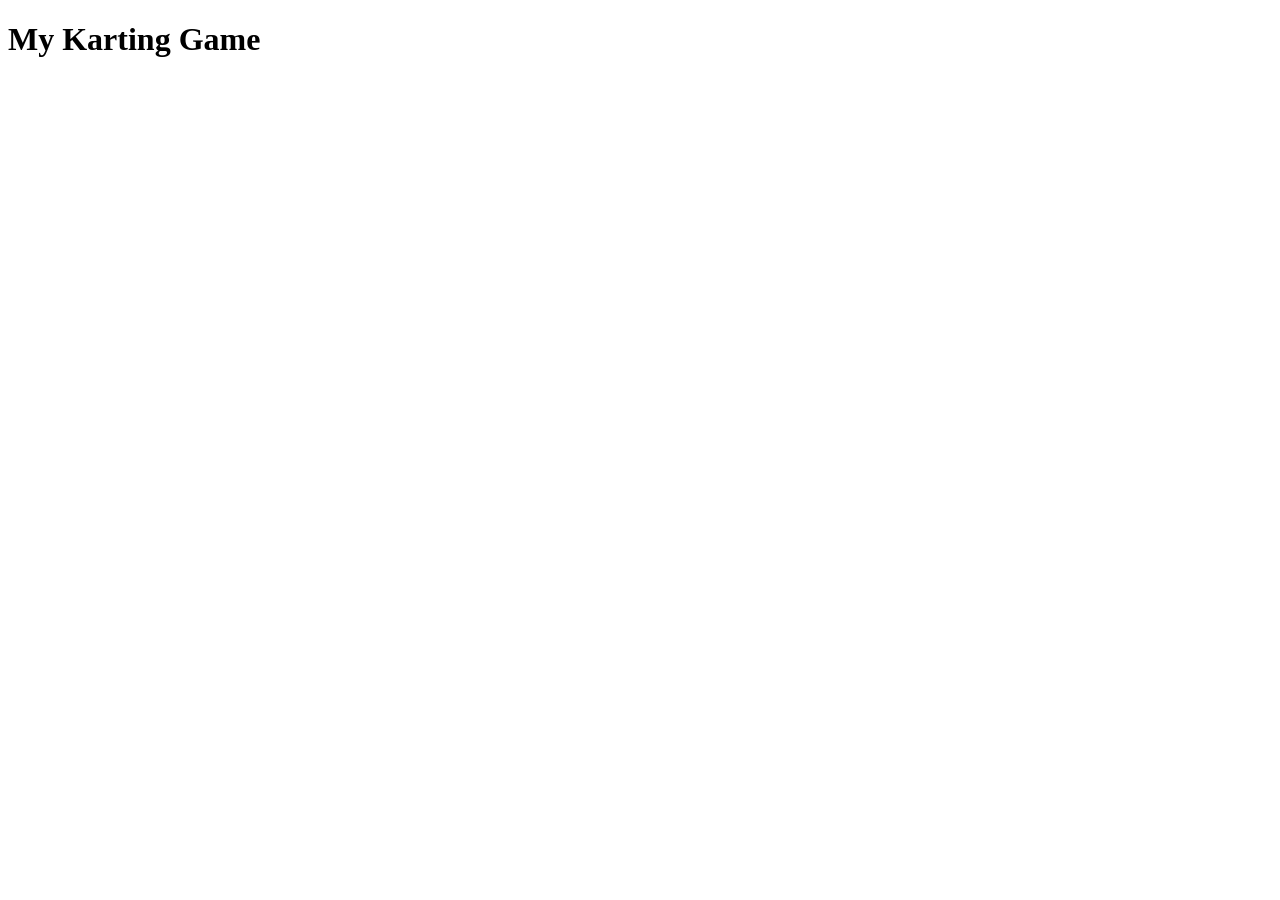
<file: kart/index.html>
<!DOCTYPE html>
<html>
<body>

<h1>My Karting Game</h1>
  <a href="https://r3ece1859678.github.io/portfolio/"Reece's website</a>
  <a href="https://tuckers17.github.io/prtfolio/"Jamie's website</a>
  
  


</body>
</html>
</file>
